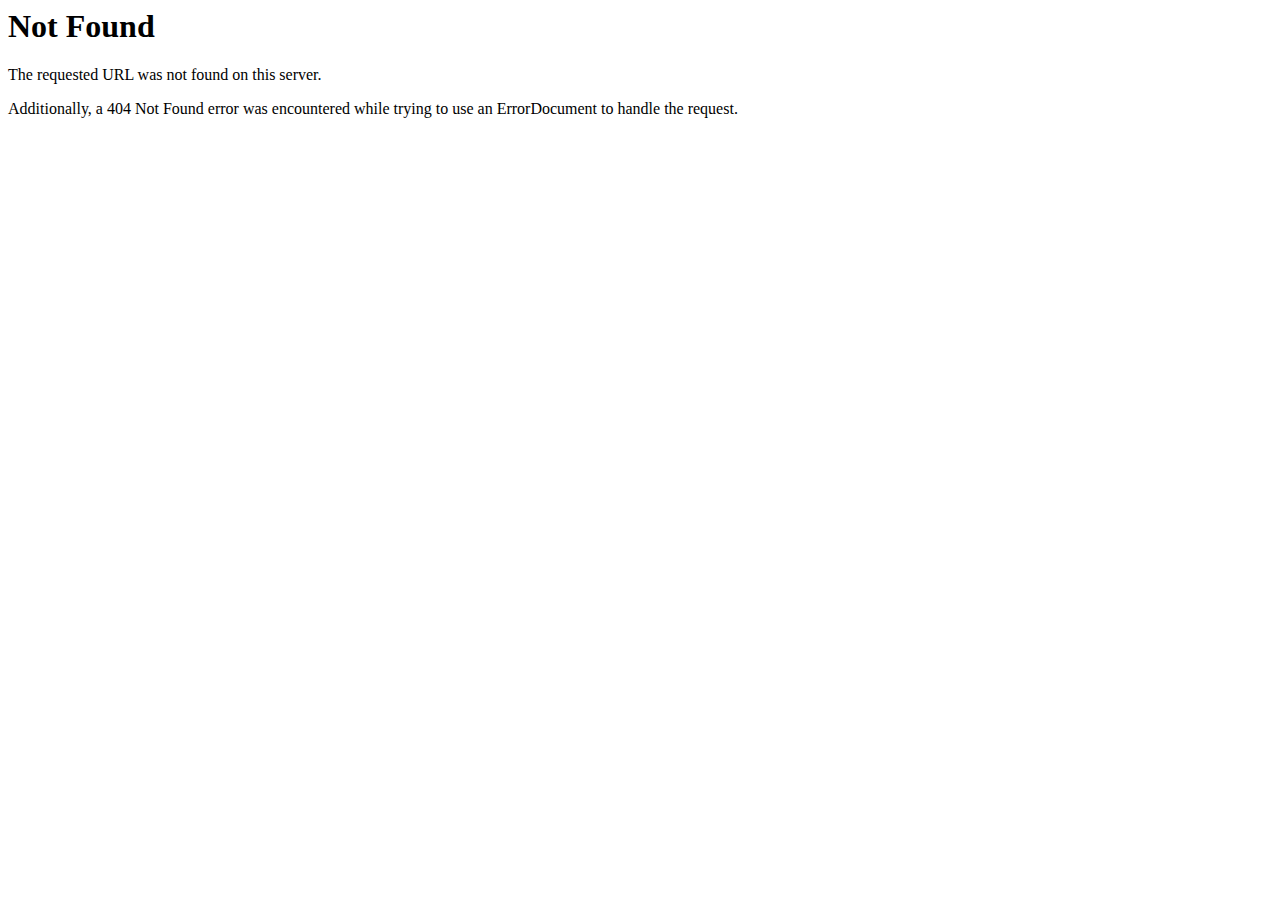
<file: contact.html>
<!DOCTYPE HTML PUBLIC "-//IETF//DTD HTML 2.0//EN">
<html><head>
<title>404 Not Found</title>
</head><body>
<h1>Not Found</h1>
<p>The requested URL was not found on this server.</p>
<p>Additionally, a 404 Not Found
error was encountered while trying to use an ErrorDocument to handle the request.</p>
</body></html>
</file>
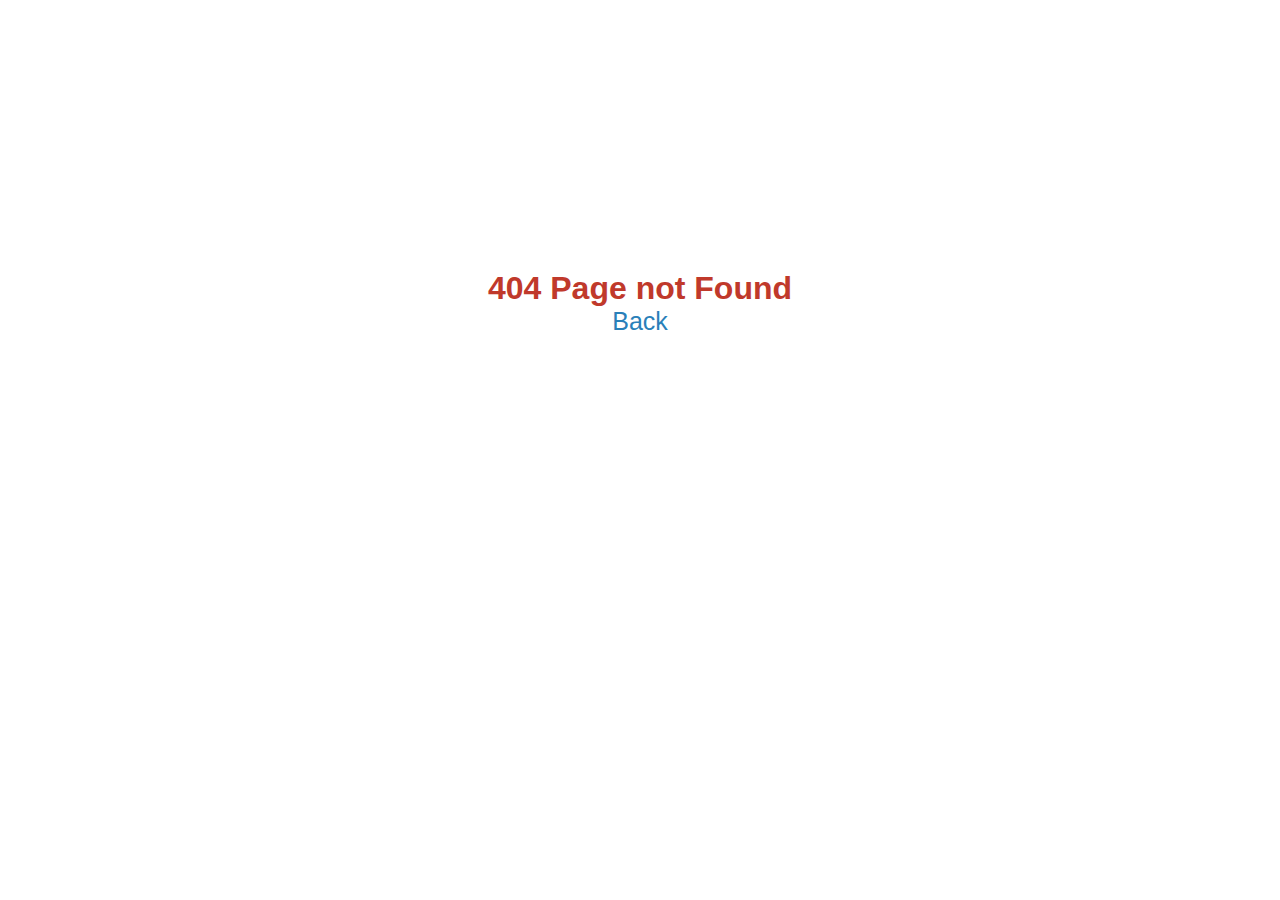
<file: glyphicons-halflings-regular-2.html>
﻿<!DOCTYPE html>
<html lang="en" dir="ltr">
  
<!-- Mirrored from xpertcryptotrade.com/web/fonts/glyphicons-halflings-regular.woff by HTTrack Website Copier/3.x [XR&CO'2014], Thu, 08 Aug 2019 05:14:01 GMT -->
<!-- Added by HTTrack -->
<!-- Mirrored from uzotrade.net/web/fonts/glyphicons-halflings-regular-2.html by HTTrack Website Copier/3.x [XR&CO'2017], Mon, 28 Dec 2020 21:23:15 GMT -->
<meta http-equiv="content-type" content="text/html;charset=UTF-8"><!-- /Added by HTTrack -->
<head>
    <meta charset="utf-8">
    <title>404 Not Found</title>
  </head>
  <style media="screen">
    *{
      padding:0px;
      margin:0px;
    }
    body{
      font-family:"roboto",sans-serif;
      background: ;
    }
    .cf{
      width: 50%;

      text-align: center;
      margin:0 auto;
    }
    body h1{
      padding-top: 270px;
      color:#C0392B;
    }
    .cf a{
      text-decoration: none;
      font-size: 25px;
      color:#2980B9;
    }
  </style>
    <body>
    <div class="cf">
          <h1>404 Page not Found</h1>
          
          <a href="../../index-2.html">Back</a>
    </div>
  </body>

<!-- Mirrored from xpertcryptotrade.com/web/fonts/glyphicons-halflings-regular.woff by HTTrack Website Copier/3.x [XR&CO'2014], Thu, 08 Aug 2019 05:14:01 GMT -->

<!-- Mirrored from uzotrade.net/web/fonts/glyphicons-halflings-regular-2.html by HTTrack Website Copier/3.x [XR&CO'2017], Mon, 28 Dec 2020 21:23:15 GMT -->
</html>
</file>
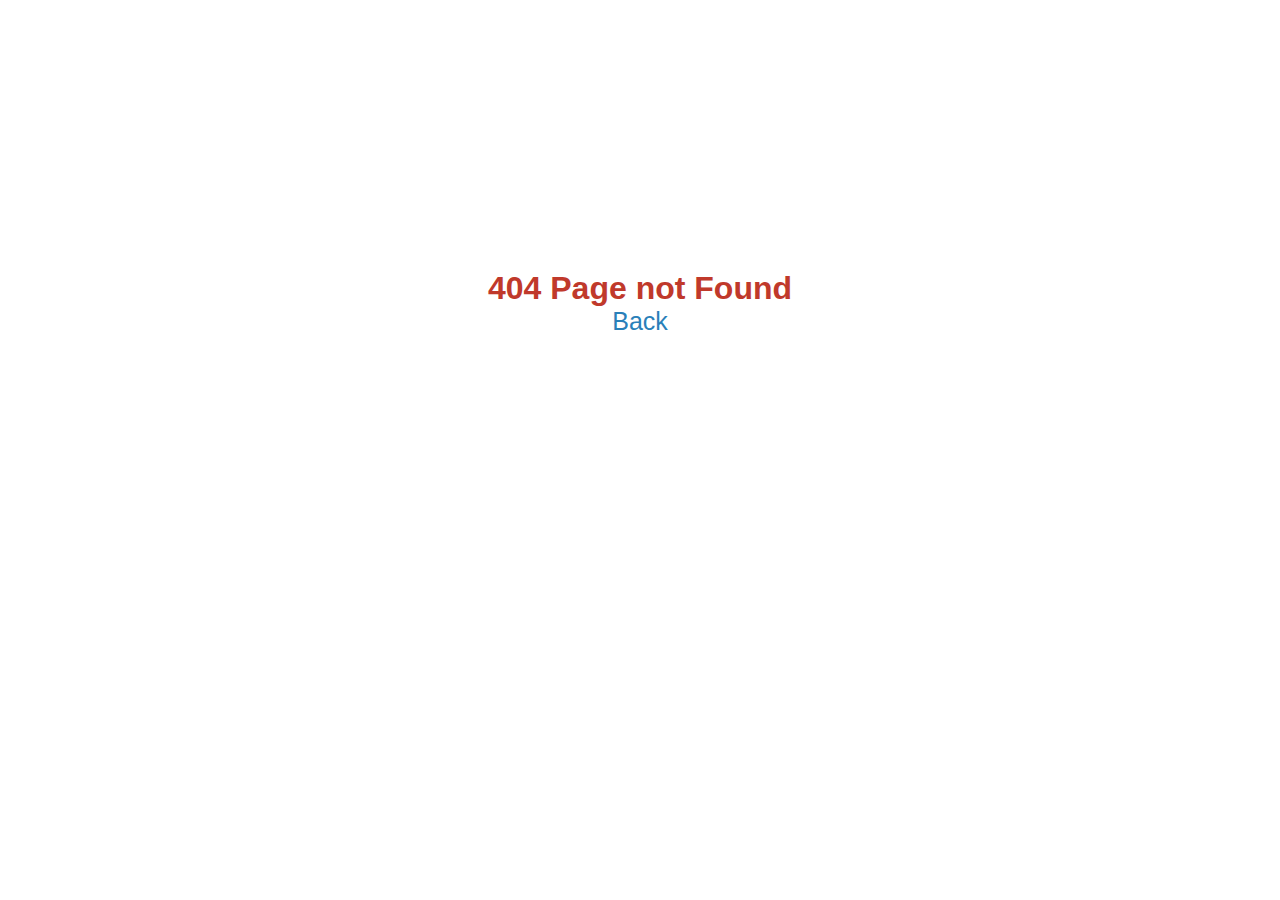
<file: glyphicons-halflings-regular-3.html>
﻿<!DOCTYPE html>
<html lang="en" dir="ltr">
  
<!-- Mirrored from xpertcryptotrade.com/web/fonts/glyphicons-halflings-regular.ttf by HTTrack Website Copier/3.x [XR&CO'2014], Thu, 08 Aug 2019 05:14:01 GMT -->
<!-- Added by HTTrack -->
<!-- Mirrored from uzotrade.net/web/fonts/glyphicons-halflings-regular-3.html by HTTrack Website Copier/3.x [XR&CO'2017], Mon, 28 Dec 2020 21:23:15 GMT -->
<meta http-equiv="content-type" content="text/html;charset=UTF-8"><!-- /Added by HTTrack -->
<head>
    <meta charset="utf-8">
    <title>404 Not Found</title>
  </head>
  <style media="screen">
    *{
      padding:0px;
      margin:0px;
    }
    body{
      font-family:"roboto",sans-serif;
      background: ;
    }
    .cf{
      width: 50%;

      text-align: center;
      margin:0 auto;
    }
    body h1{
      padding-top: 270px;
      color:#C0392B;
    }
    .cf a{
      text-decoration: none;
      font-size: 25px;
      color:#2980B9;
    }
  </style>
    <body>
    <div class="cf">
          <h1>404 Page not Found</h1>
          
          <a href="../../index-2.html">Back</a>
    </div>
  </body>

<!-- Mirrored from xpertcryptotrade.com/web/fonts/glyphicons-halflings-regular.ttf by HTTrack Website Copier/3.x [XR&CO'2014], Thu, 08 Aug 2019 05:14:01 GMT -->

<!-- Mirrored from uzotrade.net/web/fonts/glyphicons-halflings-regular-3.html by HTTrack Website Copier/3.x [XR&CO'2017], Mon, 28 Dec 2020 21:23:15 GMT -->
</html>
</file>
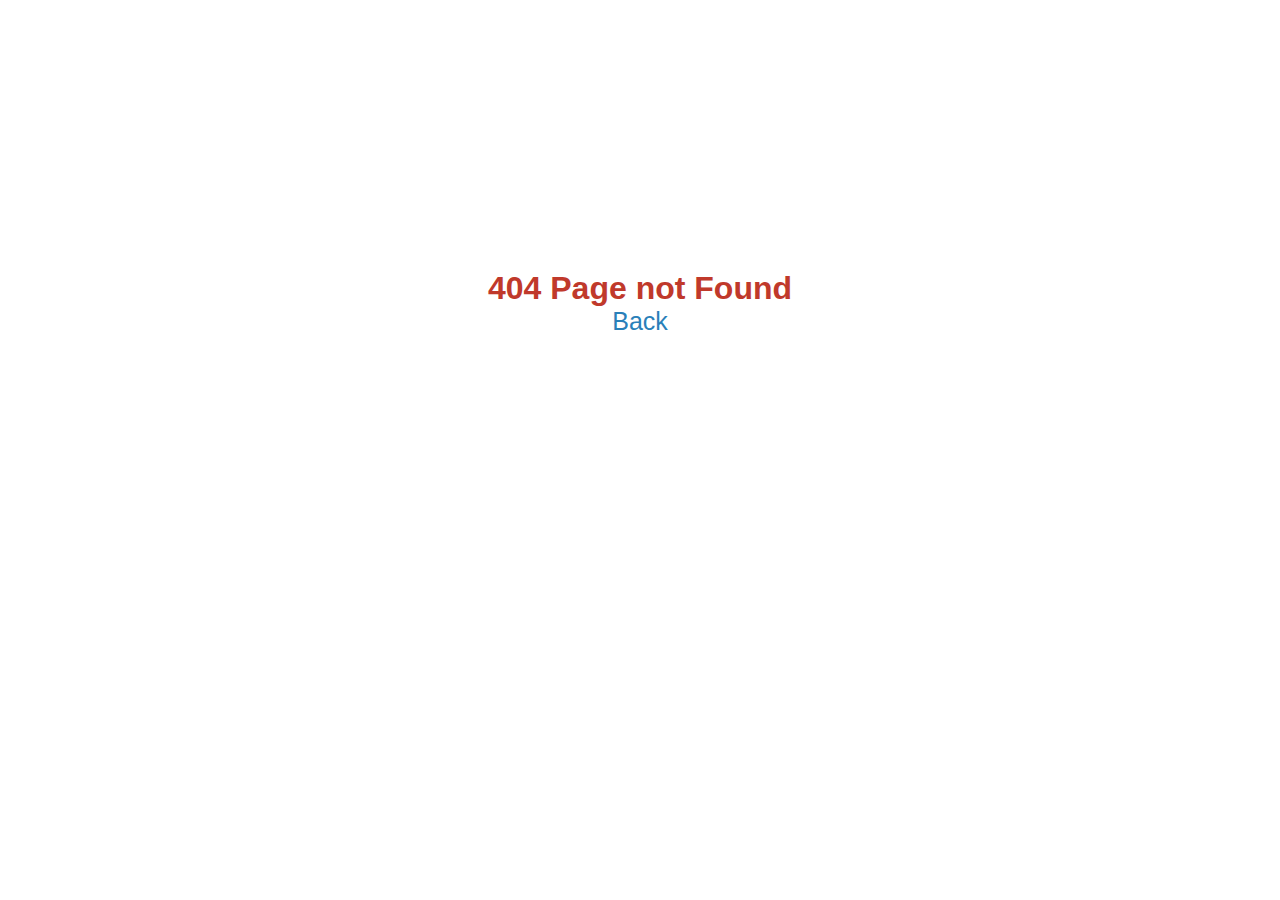
<file: glyphicons-halflings-regular.eot-.html>
﻿<!DOCTYPE html>
<html lang="en" dir="ltr">
  
<!-- Mirrored from xpertcryptotrade.com/web/fonts/glyphicons-halflings-regular.eot-.htm by HTTrack Website Copier/3.x [XR&CO'2014], Thu, 08 Aug 2019 05:14:01 GMT -->
<!-- Added by HTTrack -->
<!-- Mirrored from uzotrade.net/web/fonts/glyphicons-halflings-regular.eot-.html by HTTrack Website Copier/3.x [XR&CO'2017], Mon, 28 Dec 2020 21:23:15 GMT -->
<meta http-equiv="content-type" content="text/html;charset=UTF-8"><!-- /Added by HTTrack -->
<head>
    <meta charset="utf-8">
    <title>404 Not Found</title>
  </head>
  <style media="screen">
    *{
      padding:0px;
      margin:0px;
    }
    body{
      font-family:"roboto",sans-serif;
      background: ;
    }
    .cf{
      width: 50%;

      text-align: center;
      margin:0 auto;
    }
    body h1{
      padding-top: 270px;
      color:#C0392B;
    }
    .cf a{
      text-decoration: none;
      font-size: 25px;
      color:#2980B9;
    }
  </style>
    <body>
    <div class="cf">
          <h1>404 Page not Found</h1>
          
          <a href="../../index-2.html">Back</a>
    </div>
  </body>

<!-- Mirrored from xpertcryptotrade.com/web/fonts/glyphicons-halflings-regular.eot-.htm by HTTrack Website Copier/3.x [XR&CO'2014], Thu, 08 Aug 2019 05:14:01 GMT -->

<!-- Mirrored from uzotrade.net/web/fonts/glyphicons-halflings-regular.eot-.html by HTTrack Website Copier/3.x [XR&CO'2017], Mon, 28 Dec 2020 21:23:15 GMT -->
</html>
</file>
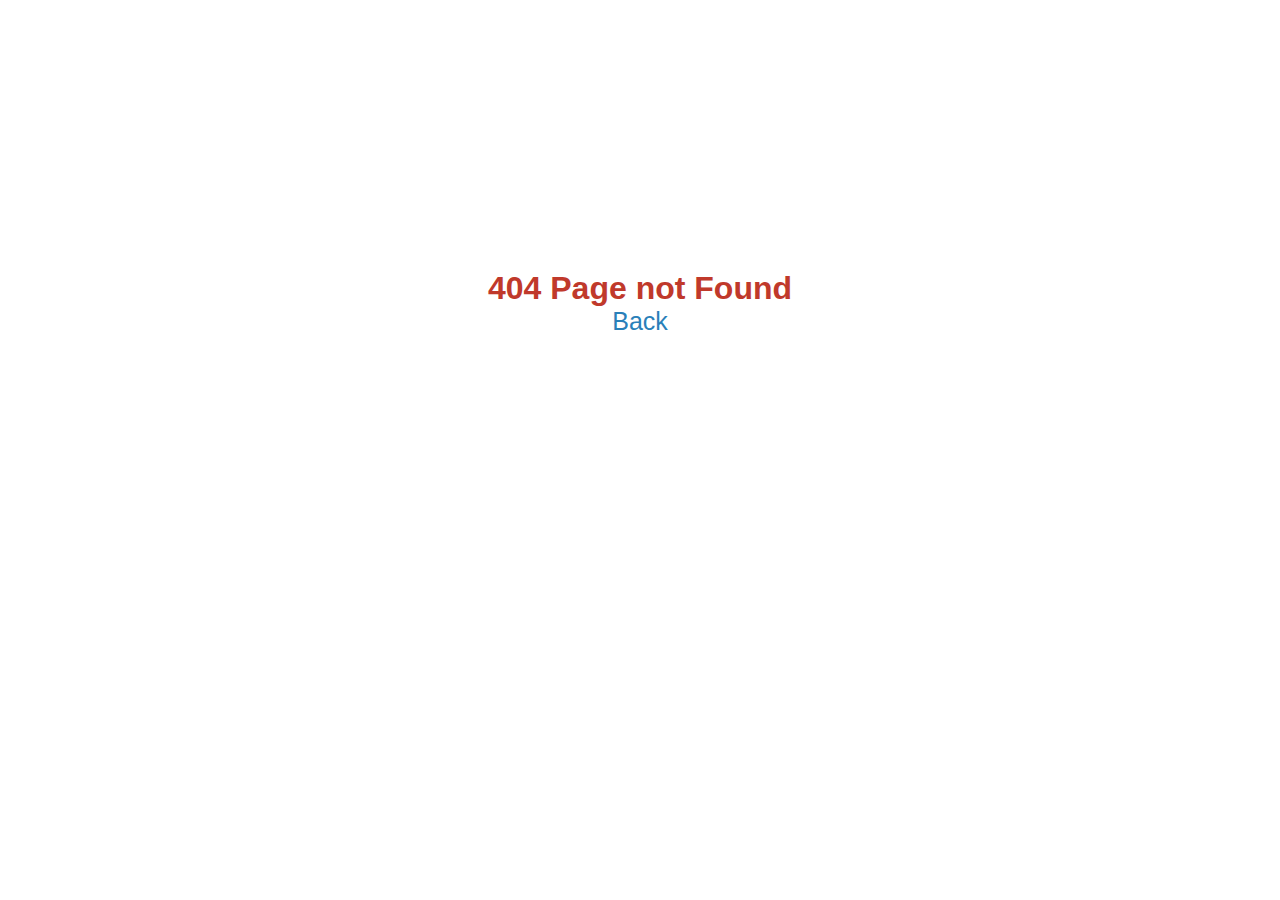
<file: glyphicons-halflings-regular.html>
﻿<!DOCTYPE html>
<html lang="en" dir="ltr">
  
<!-- Mirrored from xpertcryptotrade.com/web/fonts/glyphicons-halflings-regular.eot by HTTrack Website Copier/3.x [XR&CO'2014], Thu, 08 Aug 2019 05:14:01 GMT -->
<!-- Added by HTTrack -->
<!-- Mirrored from uzotrade.net/web/fonts/glyphicons-halflings-regular.html by HTTrack Website Copier/3.x [XR&CO'2017], Mon, 28 Dec 2020 21:23:12 GMT -->
<meta http-equiv="content-type" content="text/html;charset=UTF-8"><!-- /Added by HTTrack -->
<head>
    <meta charset="utf-8">
    <title>404 Not Found</title>
  </head>
  <style media="screen">
    *{
      padding:0px;
      margin:0px;
    }
    body{
      font-family:"roboto",sans-serif;
      background: ;
    }
    .cf{
      width: 50%;

      text-align: center;
      margin:0 auto;
    }
    body h1{
      padding-top: 270px;
      color:#C0392B;
    }
    .cf a{
      text-decoration: none;
      font-size: 25px;
      color:#2980B9;
    }
  </style>
    <body>
    <div class="cf">
          <h1>404 Page not Found</h1>
          
          <a href="../../index-2.html">Back</a>
    </div>
  </body>

<!-- Mirrored from xpertcryptotrade.com/web/fonts/glyphicons-halflings-regular.eot by HTTrack Website Copier/3.x [XR&CO'2014], Thu, 08 Aug 2019 05:14:01 GMT -->

<!-- Mirrored from uzotrade.net/web/fonts/glyphicons-halflings-regular.html by HTTrack Website Copier/3.x [XR&CO'2017], Mon, 28 Dec 2020 21:23:15 GMT -->
</html>
</file>
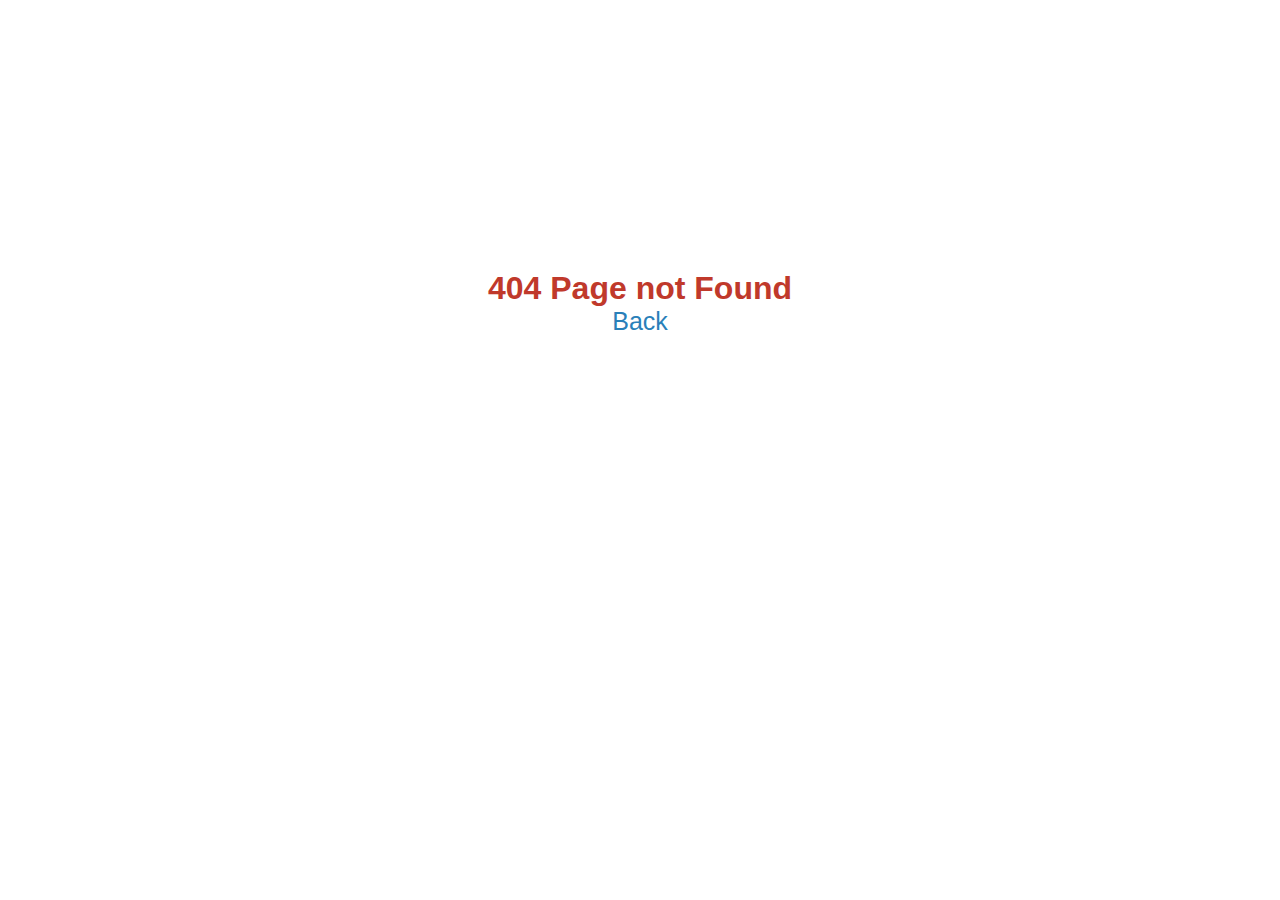
<file: glyphicons-halflings-regular.svg.html>
﻿<!DOCTYPE html>
<html lang="en" dir="ltr">
  
<!-- Mirrored from xpertcryptotrade.com/web/fonts/glyphicons-halflings-regular.svg.htm by HTTrack Website Copier/3.x [XR&CO'2014], Thu, 08 Aug 2019 05:14:01 GMT -->
<!-- Added by HTTrack -->
<!-- Mirrored from uzotrade.net/web/fonts/glyphicons-halflings-regular.svg.html by HTTrack Website Copier/3.x [XR&CO'2017], Mon, 28 Dec 2020 21:23:15 GMT -->
<meta http-equiv="content-type" content="text/html;charset=UTF-8"><!-- /Added by HTTrack -->
<head>
    <meta charset="utf-8">
    <title>404 Not Found</title>
  </head>
  <style media="screen">
    *{
      padding:0px;
      margin:0px;
    }
    body{
      font-family:"roboto",sans-serif;
      background: ;
    }
    .cf{
      width: 50%;

      text-align: center;
      margin:0 auto;
    }
    body h1{
      padding-top: 270px;
      color:#C0392B;
    }
    .cf a{
      text-decoration: none;
      font-size: 25px;
      color:#2980B9;
    }
  </style>
    <body>
    <div class="cf">
          <h1>404 Page not Found</h1>
          
          <a href="../../index-2.html">Back</a>
    </div>
  </body>

<!-- Mirrored from xpertcryptotrade.com/web/fonts/glyphicons-halflings-regular.svg.htm by HTTrack Website Copier/3.x [XR&CO'2014], Thu, 08 Aug 2019 05:14:01 GMT -->

<!-- Mirrored from uzotrade.net/web/fonts/glyphicons-halflings-regular.svg.html by HTTrack Website Copier/3.x [XR&CO'2017], Mon, 28 Dec 2020 21:23:15 GMT -->
</html>
</file>
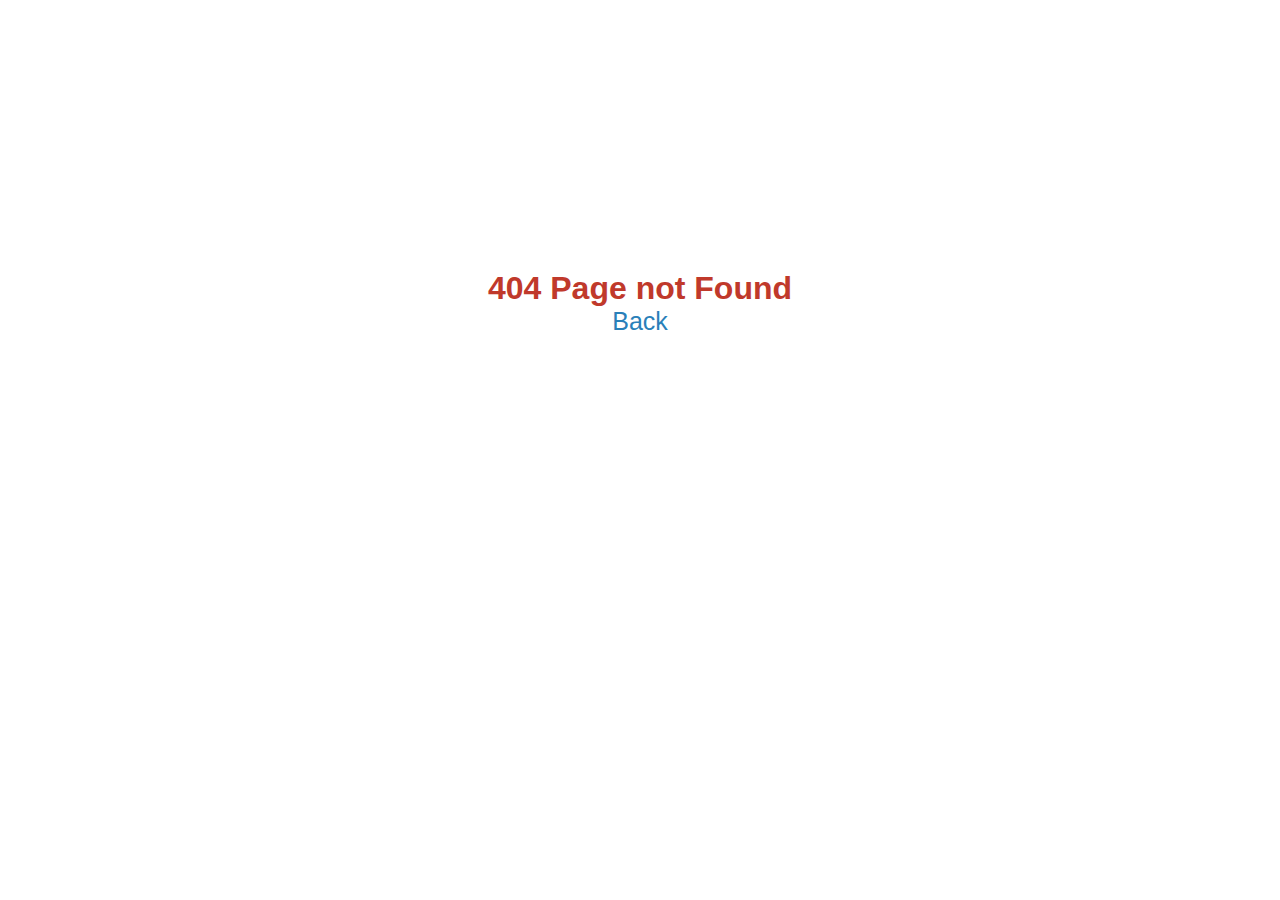
<file: glyphicons-halflings-regular.woff2.html>
﻿<!DOCTYPE html>
<html lang="en" dir="ltr">
  
<!-- Mirrored from xpertcryptotrade.com/web/fonts/glyphicons-halflings-regular.woff2.htm by HTTrack Website Copier/3.x [XR&CO'2014], Thu, 08 Aug 2019 05:14:01 GMT -->
<!-- Added by HTTrack -->
<!-- Mirrored from uzotrade.net/web/fonts/glyphicons-halflings-regular.woff2.html by HTTrack Website Copier/3.x [XR&CO'2017], Mon, 28 Dec 2020 21:23:15 GMT -->
<meta http-equiv="content-type" content="text/html;charset=UTF-8"><!-- /Added by HTTrack -->
<head>
    <meta charset="utf-8">
    <title>404 Not Found</title>
  </head>
  <style media="screen">
    *{
      padding:0px;
      margin:0px;
    }
    body{
      font-family:"roboto",sans-serif;
      background: ;
    }
    .cf{
      width: 50%;

      text-align: center;
      margin:0 auto;
    }
    body h1{
      padding-top: 270px;
      color:#C0392B;
    }
    .cf a{
      text-decoration: none;
      font-size: 25px;
      color:#2980B9;
    }
  </style>
    <body>
    <div class="cf">
          <h1>404 Page not Found</h1>
          
          <a href="../../index-2.html">Back</a>
    </div>
  </body>

<!-- Mirrored from xpertcryptotrade.com/web/fonts/glyphicons-halflings-regular.woff2.htm by HTTrack Website Copier/3.x [XR&CO'2014], Thu, 08 Aug 2019 05:14:01 GMT -->

<!-- Mirrored from uzotrade.net/web/fonts/glyphicons-halflings-regular.woff2.html by HTTrack Website Copier/3.x [XR&CO'2017], Mon, 28 Dec 2020 21:23:15 GMT -->
</html>
</file>
